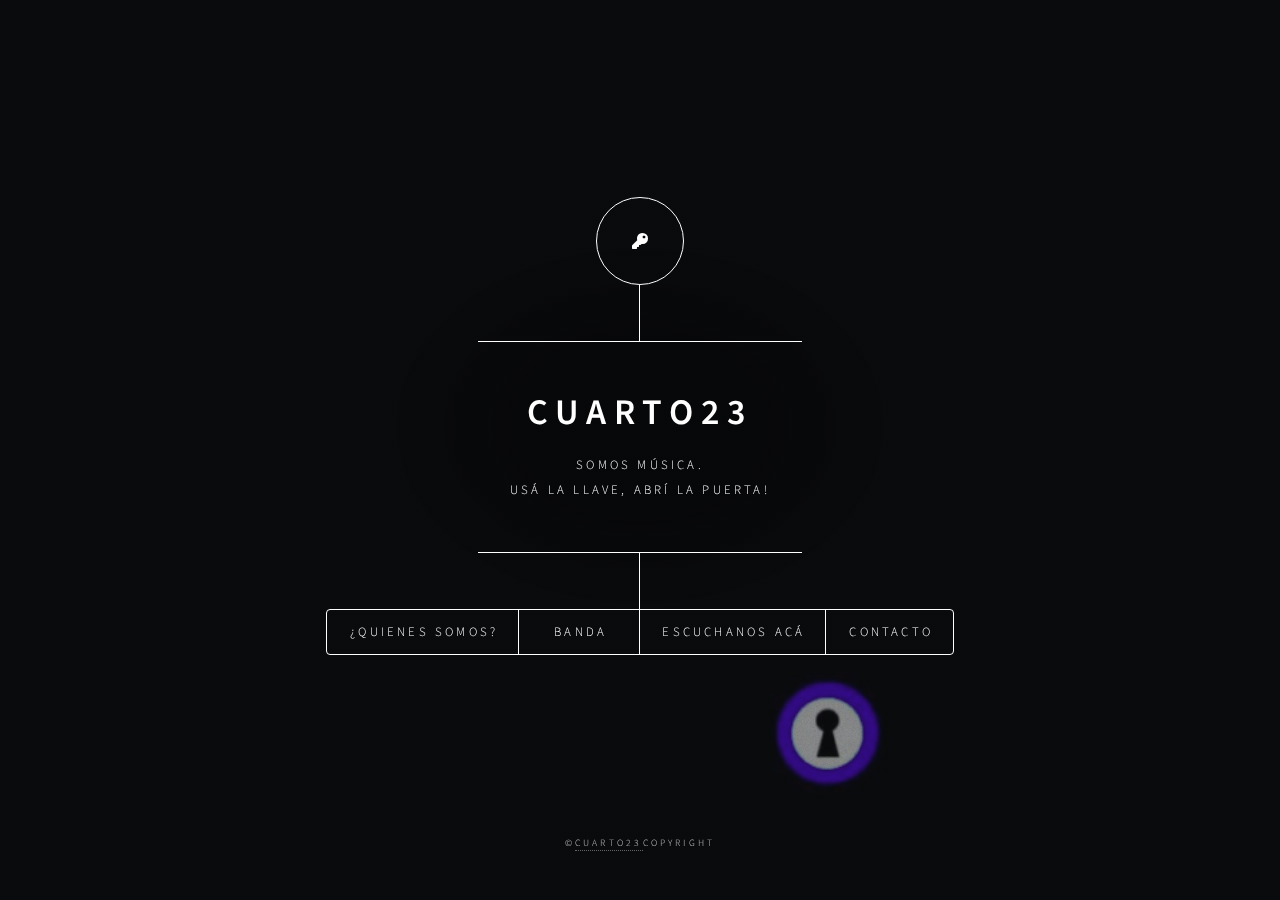
<file: index.html>
<!DOCTYPE HTML>
<!--
	Dimension by HTML5 UP
	html5up.net | @ajlkn
	Free for personal and commercial use under the CCA 3.0 license (html5up.net/license)
-->
<html>
	<head>
		<title>CUARTO</title>
		<meta charset="utf-8" />
		<meta name="viewport" content="width=device-width, initial-scale=1, user-scalable=no" />
		<link rel="stylesheet" href="assets/css/main.css" />
		<noscript><link rel="stylesheet" href="assets/css/noscript.css" /></noscript>
	</head>
	<body class="is-preload">

		<!-- Wrapper -->
			<div id="wrapper">

				<!-- Header -->
					<header id="header">
						<div class="logo">
							<span class="fa fa-key"> </span>
						</div>
						<div class="content">
							<div class="inner">
								<h1>CUARTO23</h1>
								<p>Somos música. <br />
								Usá la llave, Abrí la puerta! </p>
							</div>
						</div>
						<nav>
							<ul>
								<li><a href="#intro">¿Quienes somos?</a></li>
								<li><a href="#work">Banda</a></li>
								<li><a href="#about">Escuchanos acá</a></li>
								<li><a href="#contact">Contacto</a></li>
								<!--<li><a href="#elements">Elements</a></li>-->
							</ul>
						</nav>
					</header>

				<!-- Main -->
					<div id="main">

						<!-- Intro -->
							<article id="intro">
								<h2 class="major">¿Quienes somos?</h2>
								<span class="image main"><img src="images/bg1112.jpg" alt="" /></span>
								<p>Una banda oriunda del norte del gran Buenos aires, encaramos este nuevo proyecto con mucho optimismo y compromiso.
									
									Nacidos en plena pandemia y aprovechando la poca posibilidad de salir a
									tocar, el trabajo se centra en construir una identidad que experimente y
									fusione las distintas raíces musicales de sus integrantes (rock, pop,
									folclore, ska, etc).
									
									Ya hay programada una gira nacional de presentación que recorrerá los
									mejores escenarios.
									
									El 20 de Diciembre realizamos el lanzamiento oficial en la tv pública en el
									programa conducido por Mariela Fernandez y Gabriel Corrado; y el debut
									presencial se llevará a cabo el 7 de Enero en Gier Colegiales, en un show
									íntimo con localidades ya agotadas.
									
									El 2022 los recibirá con la grabación de su primer disco de estudio.
									
									</p>
							</article>

						<!-- Work -->
							<article id="work">
								<h2 class="major">BANDA</h2>
								
								<h4>Somos mucho más que un proyecto musical, por eso también es importante que conozcas a nuestros integrantes:</h4>

								<span class="image main"><img src="images/bg2.jpg" alt="" /></span>

								<div>MILAGROS CASIELLES - VOZ</div>
								<div>LEANDRO ROCCO - VOZ</div>
								<div>TOMÁS VICENTINI - VOZ Y GUITARRA ACÚSTICA</div>
								<div>NANU LOPÉZ - GUITARRA ELÉCTRICA</div>
								<div>NICOLÁS OJEDA - GUITARRA ELÉCTRICA</div>
								<div>MATÍAS IAKYLEVVICH - BAJO</div>
								<div>NICOLÁS BRANDA - BATERÍA</div>

							</article>

						<!-- About -->
							<article id="about">
								<h2 class="major">Escuchanos acá</h2>

								<p>
									Aquí nuestro primer Cover, combinando un sonido mucho más acústico entre nuestros cantantes, decidimos compartirles esta obra de arte:
								</p>
								<iframe  src="https://www.youtube.com/embed/Zd4i3ItaPwE" class="image main" title="YouTube video player" frameborder="0" allow="accelerometer; autoplay; clipboard-write; encrypted-media; gyroscope; picture-in-picture" allowfullscreen></iframe>
								
								<p>
									<p>Nuestro paso por la TV PÚBLICA: </p>
									<blockquote class="twitter-tweet"><p lang="es" dir="ltr">¡Llegó la música de <a href="https://twitter.com/hashtag/Cuarto23?src=hash&amp;ref_src=twsrc%5Etfw">#Cuarto23</a> a <a href="https://twitter.com/hashtag/Ma%C3%B1anasP%C3%BAblicas?src=hash&amp;ref_src=twsrc%5Etfw">#MañanasPúblicas</a>! Subí el volumen y divertirte con nosotros por <a href="https://t.co/fnEKkuadQ9">https://t.co/fnEKkuadQ9</a> <a href="https://t.co/FGZ5KU4qjo">pic.twitter.com/FGZ5KU4qjo</a></p>&mdash; Televisión Pública (@TV_Publica) <a href="https://twitter.com/TV_Publica/status/1472931837748170758?ref_src=twsrc%5Etfw">December 20, 2021</a></blockquote> <script async src="https://platform.twitter.com/widgets.js" charset="utf-8"></script>
								</p>
								Se vienen muchas cosas más!!
								Preparate!!</p>
								</article>

						<!-- Contact -->
						<article id="contact">
							<h2 class="major">Contacto</h2>
							<form action="https://formsubmit.co/cuarto23oficial@gmail.com" method="POST" >
								<div class="fields">
									<div class="field half">
										<label for="name">Nombre</label>
										<input type="text" name="name" id="name" />
									</div>
									<div class="field half">
										<label for="email">Email</label>
										<input type="text" name="email" id="email" />
									</div>
									<div class="field">
										<label for="message">Mensaje</label>
										<textarea name="message" id="message" rows="4"></textarea>
									</div>
								</div>
								<ul class="actions">
									<li><input type="submit" value="Send Message" class="primary" /></li>
									<li><input type="reset" value="Reset" /></li>
								</ul>
							</form>
							<ul class="icons">
								
								<li><a href="#" class="icon brands fa-spotify" target= '_blank'><span class="label">Spotify</span></a></li>
								<li><a href="https://instagram.com/cuarto23oficial?utm_medium=copy_link" class="icon brands fa-instagram" target= '_blank'><span class="label">Instagram</span></a></li>
								<li><a href="https://api.whatsapp.com/send?phone=+5491158201949" target= '_blank' class="icon brands fa-whatsapp"><span class="label">Whatsapp</span></a></li>
							</ul>
						</article>

						<!-- Elements -->
							<article id="elements">
								<h2 class="major">Elements</h2>

								<section>
									<h3 class="major">Text</h3>
									<p>This is <b>bold</b> and this is <strong>strong</strong>. This is <i>italic</i> and this is <em>emphasized</em>.
									This is <sup>superscript</sup> text and this is <sub>subscript</sub> text.
									This is <u>underlined</u> and this is code: <code>for (;;) { ... }</code>. Finally, <a href="#">this is a link</a>.</p>
									<hr />
									<h2>Heading Level 2</h2>
									<h3>Heading Level 3</h3>
									<h4>Heading Level 4</h4>
									<h5>Heading Level 5</h5>
									<h6>Heading Level 6</h6>
									<hr />
									<h4>Blockquote</h4>
									<blockquote>Fringilla nisl. Donec accumsan interdum nisi, quis tincidunt felis sagittis eget tempus euismod. Vestibulum ante ipsum primis in faucibus vestibulum. Blandit adipiscing eu felis iaculis volutpat ac adipiscing accumsan faucibus. Vestibulum ante ipsum primis in faucibus lorem ipsum dolor sit amet nullam adipiscing eu felis.</blockquote>
									<h4>Preformatted</h4>
									<pre><code>i = 0;

while (!deck.isInOrder()) {
    print 'Iteration ' + i;
    deck.shuffle();
    i++;
}

print 'It took ' + i + ' iterations to sort the deck.';</code></pre>
								</section>

								<section>
									<h3 class="major">Lists</h3>

									<h4>Unordered</h4>
									<ul>
										<li>Dolor pulvinar etiam.</li>
										<li>Sagittis adipiscing.</li>
										<li>Felis enim feugiat.</li>
									</ul>

									<h4>Alternate</h4>
									<ul class="alt">
										<li>Dolor pulvinar etiam.</li>
										<li>Sagittis adipiscing.</li>
										<li>Felis enim feugiat.</li>
									</ul>

									<h4>Ordered</h4>
									<ol>
										<li>Dolor pulvinar etiam.</li>
										<li>Etiam vel felis viverra.</li>
										<li>Felis enim feugiat.</li>
										<li>Dolor pulvinar etiam.</li>
										<li>Etiam vel felis lorem.</li>
										<li>Felis enim et feugiat.</li>
									</ol>
									<h4>Icons</h4>
									<ul class="icons">
										<li><a href="#" class="icon brands fa-twitter"><span class="label">Twitter</span></a></li>
										<li><a href="#" class="icon brands fa-facebook-f"><span class="label">Facebook</span></a></li>
										<li><a href="#" class="icon brands fa-instagram"><span class="label">Instagram</span></a></li>
										<li><a href="#" class="icon brands fa-github"><span class="label">Github</span></a></li>
									</ul>

									<h4>Actions</h4>
									<ul class="actions">
										<li><a href="#" class="button primary">Default</a></li>
										<li><a href="#" class="button">Default</a></li>
									</ul>
									<ul class="actions stacked">
										<li><a href="#" class="button primary">Default</a></li>
										<li><a href="#" class="button">Default</a></li>
									</ul>
								</section>

								<section>
									<h3 class="major">Table</h3>
									<h4>Default</h4>
									<div class="table-wrapper">
										<table>
											<thead>
												<tr>
													<th>Name</th>
													<th>Description</th>
													<th>Price</th>
												</tr>
											</thead>
											<tbody>
												<tr>
													<td>Item One</td>
													<td>Ante turpis integer aliquet porttitor.</td>
													<td>29.99</td>
												</tr>
												<tr>
													<td>Item Two</td>
													<td>Vis ac commodo adipiscing arcu aliquet.</td>
													<td>19.99</td>
												</tr>
												<tr>
													<td>Item Three</td>
													<td> Morbi faucibus arcu accumsan lorem.</td>
													<td>29.99</td>
												</tr>
												<tr>
													<td>Item Four</td>
													<td>Vitae integer tempus condimentum.</td>
													<td>19.99</td>
												</tr>
												<tr>
													<td>Item Five</td>
													<td>Ante turpis integer aliquet porttitor.</td>
													<td>29.99</td>
												</tr>
											</tbody>
											<tfoot>
												<tr>
													<td colspan="2"></td>
													<td>100.00</td>
												</tr>
											</tfoot>
										</table>
									</div>

									<h4>Alternate</h4>
									<div class="table-wrapper">
										<table class="alt">
											<thead>
												<tr>
													<th>Name</th>
													<th>Description</th>
													<th>Price</th>
												</tr>
											</thead>
											<tbody>
												<tr>
													<td>Item One</td>
													<td>Ante turpis integer aliquet porttitor.</td>
													<td>29.99</td>
												</tr>
												<tr>
													<td>Item Two</td>
													<td>Vis ac commodo adipiscing arcu aliquet.</td>
													<td>19.99</td>
												</tr>
												<tr>
													<td>Item Three</td>
													<td> Morbi faucibus arcu accumsan lorem.</td>
													<td>29.99</td>
												</tr>
												<tr>
													<td>Item Four</td>
													<td>Vitae integer tempus condimentum.</td>
													<td>19.99</td>
												</tr>
												<tr>
													<td>Item Five</td>
													<td>Ante turpis integer aliquet porttitor.</td>
													<td>29.99</td>
												</tr>
											</tbody>
											<tfoot>
												<tr>
													<td colspan="2"></td>
													<td>100.00</td>
												</tr>
											</tfoot>
										</table>
									</div>
								</section>

								<section>
									<h3 class="major">Buttons</h3>
									<ul class="actions">
										<li><a href="#" class="button primary">Primary</a></li>
										<li><a href="#" class="button">Default</a></li>
									</ul>
									<ul class="actions">
										<li><a href="#" class="button">Default</a></li>
										<li><a href="#" class="button small">Small</a></li>
									</ul>
									<ul class="actions">
										<li><a href="#" class="button primary icon solid fa-download">Icon</a></li>
										<li><a href="#" class="button icon solid fa-download">Icon</a></li>
									</ul>
									<ul class="actions">
										<li><span class="button primary disabled">Disabled</span></li>
										<li><span class="button disabled">Disabled</span></li>
									</ul>
								</section>

								<section>
									<h3 class="major">Form</h3>
									<form method="post" action="#">
										<div class="fields">
											<div class="field half">
												<label for="demo-name">Name</label>
												<input type="text" name="demo-name" id="demo-name" value="" placeholder="Jane Doe" />
											</div>
											<div class="field half">
												<label for="demo-email">Email</label>
												<input type="email" name="demo-email" id="demo-email" value="" placeholder="jane@untitled.tld" />
											</div>
											<div class="field">
												<label for="demo-category">Category</label>
												<select name="demo-category" id="demo-category">
													<option value="">-</option>
													<option value="1">Manufacturing</option>
													<option value="1">Shipping</option>
													<option value="1">Administration</option>
													<option value="1">Human Resources</option>
												</select>
											</div>
											<div class="field half">
												<input type="radio" id="demo-priority-low" name="demo-priority" checked>
												<label for="demo-priority-low">Low</label>
											</div>
											<div class="field half">
												<input type="radio" id="demo-priority-high" name="demo-priority">
												<label for="demo-priority-high">High</label>
											</div>
											<div class="field half">
												<input type="checkbox" id="demo-copy" name="demo-copy">
												<label for="demo-copy">Email me a copy</label>
											</div>
											<div class="field half">
												<input type="checkbox" id="demo-human" name="demo-human" checked>
												<label for="demo-human">Not a robot</label>
											</div>
											<div class="field">
												<label for="demo-message">Message</label>
												<textarea name="demo-message" id="demo-message" placeholder="Enter your message" rows="6"></textarea>
											</div>
										</div>
										<ul class="actions">
											<li><input type="submit" value="Send Message" class="primary" /></li>
											<li><input type="reset" value="Reset" /></li>
										</ul>
									</form>
								</section>

							</article>

					</div>

				<!-- Footer -->
					<footer id="footer">
						<p class="copyright">&copy;<a href="">Cuarto23</a>copyright</p>
					</footer>

			</div>

		<!-- BG -->
			<div id="bg"></div>

		<!-- Scripts -->
			<script src="assets/js/jquery.min.js"></script>
			<script src="assets/js/browser.min.js"></script>
			<script src="assets/js/breakpoints.min.js"></script>
			<script src="assets/js/util.js"></script>
			<script src="assets/js/main.js"></script>

	</body>
</html>
</file>
<file: assets/css/noscript.css>
/*
	Dimension by HTML5 UP
	html5up.net | @ajlkn
	Free for personal and commercial use under the CCA 3.0 license (html5up.net/license)
*/

/* BG */

	body.is-preload #bg:before {
		background-color: transparent;
	}

/* Header */

	body.is-preload #header {
		-moz-filter: none;
		-webkit-filter: none;
		-ms-filter: none;
		filter: none;
	}

		body.is-preload #header > * {
			opacity: 1;
		}

		body.is-preload #header .content .inner {
			max-height: none;
			padding: 3rem 2rem;
			opacity: 1;
		}

/* Main */

	#main article {
		opacity: 1;
		margin: 4rem 0 0 0;
	}
</file>
<file: assets/css/main.css>
@import url(fontawesome-all.min.css);
@import url("https://fonts.googleapis.com/css?family=Source+Sans+Pro:300italic,600italic,300,600");

/*
	Dimension by HTML5 UP
	html5up.net | @ajlkn
	Free for personal and commercial use under the CCA 3.0 license (html5up.net/license)
*/

html, body, div, span, applet, object,
iframe, h1, h2, h3, h4, h5, h6, p, blockquote,
pre, a, abbr, acronym, address, big, cite,
code, del, dfn, em, img, ins, kbd, q, s, samp,
small, strike, strong, sub, sup, tt, var, b,
u, i, center, dl, dt, dd, ol, ul, li, fieldset,
form, label, legend, table, caption, tbody,
tfoot, thead, tr, th, td, article, aside,
canvas, details, embed, figure, figcaption,
footer, header, hgroup, menu, nav, output, ruby,
section, summary, time, mark, audio, video {
	margin: 0;
	padding: 0;
	border: 0;
	font-size: 100%;
	font: inherit;
	vertical-align: baseline;}

article, aside, details, figcaption, figure,
footer, header, hgroup, menu, nav, section {
	display: block;}

body {
	line-height: 1;
}

ol, ul {
	list-style: none;
}

blockquote, q {
	quotes: none;
}

	blockquote:before, blockquote:after, q:before, q:after {
		content: '';
		content: none;
	}

table {
	border-collapse: collapse;
	border-spacing: 0;
}

body {
	-webkit-text-size-adjust: none;
}

mark {
	background-color: transparent;
	color: inherit;
}

input::-moz-focus-inner {
	border: 0;
	padding: 0;
}

input, select, textarea {
	-moz-appearance: none;
	-webkit-appearance: none;
	-ms-appearance: none;
	appearance: none;
}

/* Basic */

	@-ms-viewport {
		width: device-width;
	}

	@media screen and (max-width: 480px) {

		html, body {
			min-width: 320px;
		}

	}

	html {
		box-sizing: border-box;
	}

	*, *:before, *:after {
		box-sizing: inherit;
	}

	body {
		background: #1b1f22;
	}

		body.is-preload *, body.is-preload *:before, body.is-preload *:after {
			-moz-animation: none !important;
			-webkit-animation: none !important;
			-ms-animation: none !important;
			animation: none !important;
			-moz-transition: none !important;
			-webkit-transition: none !important;
			-ms-transition: none !important;
			transition: none !important;
		}

/* Type */

	html {
		font-size: 16pt;
	}

		@media screen and (max-width: 1680px) {

			html {
				font-size: 12pt;
			}

		}

		@media screen and (max-width: 736px) {

			html {
				font-size: 11pt;
			}
		}

		@media screen and (max-width: 360px) {

			html {
				font-size: 10pt;
			}

		}

	body, input, select, textarea {
		color: #ffffff;
		font-family: "Source Sans Pro", sans-serif;
		font-weight: 300;
		font-size: 1rem;
		line-height: 1.65;
	}

	a {
		-moz-transition: color 0.2s ease-in-out, background-color 0.2s ease-in-out, border-bottom-color 0.2s ease-in-out;
		-webkit-transition: color 0.2s ease-in-out, background-color 0.2s ease-in-out, border-bottom-color 0.2s ease-in-out;
		-ms-transition: color 0.2s ease-in-out, background-color 0.2s ease-in-out, border-bottom-color 0.2s ease-in-out;
		transition: color 0.2s ease-in-out, background-color 0.2s ease-in-out, border-bottom-color 0.2s ease-in-out;
		border-bottom: dotted 1px rgba(255, 255, 255, 0.5);
		text-decoration: none;
		color: inherit;
	}

		a:hover {
			border-bottom-color: transparent;
		}

	strong, b {
		color: #ffffff;
		font-weight: 600;
	}

	em, i {
		font-style: italic;
	}

	p {
		margin: 0 0 2rem 0;
	}

	h1, h2, h3, h4, h5, h6 {
		color: #ffffff;
		font-weight: 600;
		line-height: 1.5;
		margin: 0 0 1rem 0;
		text-transform: uppercase;
		letter-spacing: 0.2rem;
	}

		h1 a, h2 a, h3 a, h4 a, h5 a, h6 a {
			color: inherit;
			text-decoration: none;
		}

		h1.major, h2.major, h3.major, h4.major, h5.major, h6.major {
			border-bottom: solid 1px #ffffff;
			width: -moz-max-content;
			width: -webkit-max-content;
			width: -ms-max-content;
			width: max-content;
			padding-bottom: 0.5rem;
			margin: 0 0 2rem 0;
		}

	h1 {
		font-size: 2.25rem;
		line-height: 1.3;
		letter-spacing: 0.5rem;
	}

	h2 {
		font-size: 1.5rem;
		line-height: 1.4;
		letter-spacing: 0.5rem;
	}

	h3 {
		font-size: 1rem;
	}

	h4 {
		font-size: 0.8rem;
	}

	h5 {
		font-size: 0.7rem;
	}

	h6 {
		font-size: 0.6rem;
	}

	@media screen and (max-width: 736px) {

		h1 {
			font-size: 1.75rem;
			line-height: 1.4;
		}

		h2 {
			font-size: 1.25em;
			line-height: 1.5;
		}

	}

	sub {
		font-size: 0.8rem;
		position: relative;
		top: 0.5rem;
	}

	sup {
		font-size: 0.8rem;
		position: relative;
		top: -0.5rem;
	}

	blockquote {
		border-left: solid 4px #ffffff;
		font-style: italic;
		margin: 0 0 2rem 0;
		padding: 0.5rem 0 0.5rem 2rem;
	}

	code {
		background: rgba(255, 255, 255, 0.075);
		border-radius: 4px;
		font-family: "Courier New", monospace;
		font-size: 0.9rem;
		margin: 0 0.25rem;
		padding: 0.25rem 0.65rem;
	}

	pre {
		-webkit-overflow-scrolling: touch;
		font-family: "Courier New", monospace;
		font-size: 0.9rem;
		margin: 0 0 2rem 0;
	}

		pre code {
			display: block;
			line-height: 1.75;
			padding: 1rem 1.5rem;
			overflow-x: auto;
		}

	hr {
		border: 0;
		border-bottom: solid 1px #ffffff;
		margin: 2.75rem 0;
	}

	.align-left {
		text-align: left;
	}

	.align-center {
		text-align: center;
	}

	.align-right {
		text-align: right;
	}

/* Form */

	form {
		margin: 0 0 2rem 0;
	}

		form > :last-child {
			margin-bottom: 0;
		}

		form > .fields {
			display: -moz-flex;
			display: -webkit-flex;
			display: -ms-flex;
			display: flex;
			-moz-flex-wrap: wrap;
			-webkit-flex-wrap: wrap;
			-ms-flex-wrap: wrap;
			flex-wrap: wrap;
			width: calc(100% + 3rem);
			margin: -1.5rem 0 2rem -1.5rem;
		}

			form > .fields > .field {
				-moz-flex-grow: 0;
				-webkit-flex-grow: 0;
				-ms-flex-grow: 0;
				flex-grow: 0;
				-moz-flex-shrink: 0;
				-webkit-flex-shrink: 0;
				-ms-flex-shrink: 0;
				flex-shrink: 0;
				padding: 1.5rem 0 0 1.5rem;
				width: calc(100% - 1.5rem);
			}

				form > .fields > .field.half {
					width: calc(50% - 0.75rem);
				}

				form > .fields > .field.third {
					width: calc(100%/3 - 0.5rem);
				}

				form > .fields > .field.quarter {
					width: calc(25% - 0.375rem);
				}

		@media screen and (max-width: 480px) {

			form > .fields {
				width: calc(100% + 3rem);
				margin: -1.5rem 0 2rem -1.5rem;
			}

				form > .fields > .field {
					padding: 1.5rem 0 0 1.5rem;
					width: calc(100% - 1.5rem);
				}

					form > .fields > .field.half {
						width: calc(100% - 1.5rem);
					}

					form > .fields > .field.third {
						width: calc(100% - 1.5rem);
					}

					form > .fields > .field.quarter {
						width: calc(100% - 1.5rem);
					}

		}

	label {
		color: #ffffff;
		display: block;
		font-size: 0.8rem;
		font-weight: 300;
		letter-spacing: 0.2rem;
		line-height: 1.5;
		margin: 0 0 1rem 0;
		text-transform: uppercase;
	}

	input[type="text"],
	input[type="password"],
	input[type="email"],
	input[type="tel"],
	select,
	textarea {
		-moz-appearance: none;
		-webkit-appearance: none;
		-ms-appearance: none;
		appearance: none;
		-moz-transition: border-color 0.2s ease-in-out, box-shadow 0.2s ease-in-out, background-color 0.2s ease-in-out;
		-webkit-transition: border-color 0.2s ease-in-out, box-shadow 0.2s ease-in-out, background-color 0.2s ease-in-out;
		-ms-transition: border-color 0.2s ease-in-out, box-shadow 0.2s ease-in-out, background-color 0.2s ease-in-out;
		transition: border-color 0.2s ease-in-out, box-shadow 0.2s ease-in-out, background-color 0.2s ease-in-out;
		background-color: transparent;
		border-radius: 4px;
		border: solid 1px #ffffff;
		color: inherit;
		display: block;
		outline: 0;
		padding: 0 1rem;
		text-decoration: none;
		width: 100%;
	}

		input[type="text"]:invalid,
		input[type="password"]:invalid,
		input[type="email"]:invalid,
		input[type="tel"]:invalid,
		select:invalid,
		textarea:invalid {
			box-shadow: none;
		}

		input[type="text"]:focus,
		input[type="password"]:focus,
		input[type="email"]:focus,
		input[type="tel"]:focus,
		select:focus,
		textarea:focus {
			background: rgba(255, 255, 255, 0.075);
			border-color: #ffffff;
			box-shadow: 0 0 0 1px #ffffff;
		}

	select {
		background-image: url("data:image/svg+xml;charset=utf8,%3Csvg xmlns='http://www.w3.org/2000/svg' width='40' height='40' preserveAspectRatio='none' viewBox='0 0 40 40'%3E%3Cpath d='M9.4,12.3l10.4,10.4l10.4-10.4c0.2-0.2,0.5-0.4,0.9-0.4c0.3,0,0.6,0.1,0.9,0.4l3.3,3.3c0.2,0.2,0.4,0.5,0.4,0.9 c0,0.4-0.1,0.6-0.4,0.9L20.7,31.9c-0.2,0.2-0.5,0.4-0.9,0.4c-0.3,0-0.6-0.1-0.9-0.4L4.3,17.3c-0.2-0.2-0.4-0.5-0.4-0.9 c0-0.4,0.1-0.6,0.4-0.9l3.3-3.3c0.2-0.2,0.5-0.4,0.9-0.4S9.1,12.1,9.4,12.3z' fill='%23ffffff' /%3E%3C/svg%3E");
		background-size: 1.25rem;
		background-repeat: no-repeat;
		background-position: calc(100% - 1rem) center;
		height: 2.75rem;
		padding-right: 2.75rem;
		text-overflow: ellipsis;
	}

		select option {
			color: #ffffff;
			background: #1b1f22;
		}

		select:focus::-ms-value {
			background-color: transparent;
		}

		select::-ms-expand {
			display: none;
		}

	input[type="text"],
	input[type="password"],
	input[type="email"],
	select {
		height: 2.75rem;
	}

	textarea {
		padding: 0.75rem 1rem;
	}

	input[type="checkbox"],
	input[type="radio"] {
		-moz-appearance: none;
		-webkit-appearance: none;
		-ms-appearance: none;
		appearance: none;
		display: block;
		float: left;
		margin-right: -2rem;
		opacity: 0;
		width: 1rem;
		z-index: -1;
	}

		input[type="checkbox"] + label,
		input[type="radio"] + label {
			text-decoration: none;
			-moz-user-select: none;
			-webkit-user-select: none;
			-ms-user-select: none;
			user-select: none;
			color: #ffffff;
			cursor: pointer;
			display: inline-block;
			font-size: 0.8rem;
			font-weight: 300;
			margin: 0 0 0.5rem 0;
			padding-left: 2.65rem;
			padding-right: 0.75rem;
			position: relative;
		}

			input[type="checkbox"] + label:before,
			input[type="radio"] + label:before {
				-moz-osx-font-smoothing: grayscale;
				-webkit-font-smoothing: antialiased;
				display: inline-block;
				font-style: normal;
				font-variant: normal;
				text-rendering: auto;
				line-height: 1;
				text-transform: none !important;
				font-family: 'Font Awesome 5 Free';
				font-weight: 900;
			}

			input[type="checkbox"] + label:before,
			input[type="radio"] + label:before {
				-moz-transition: border-color 0.2s ease-in-out, box-shadow 0.2s ease-in-out, background-color 0.2s ease-in-out;
				-webkit-transition: border-color 0.2s ease-in-out, box-shadow 0.2s ease-in-out, background-color 0.2s ease-in-out;
				-ms-transition: border-color 0.2s ease-in-out, box-shadow 0.2s ease-in-out, background-color 0.2s ease-in-out;
				transition: border-color 0.2s ease-in-out, box-shadow 0.2s ease-in-out, background-color 0.2s ease-in-out;
				border-radius: 4px;
				border: solid 1px #ffffff;
				content: '';
				display: inline-block;
				height: 1.65rem;
				left: 0;
				line-height: 1.65rem;
				position: absolute;
				text-align: center;
				top: -0.15rem;
				width: 1.65rem;
			}

		input[type="checkbox"]:checked + label:before,
		input[type="radio"]:checked + label:before {
			background: #ffffff !important;
			border-color: #ffffff !important;
			color: #1b1f22;
			content: '\f00c';
		}

		input[type="checkbox"]:focus + label:before,
		input[type="radio"]:focus + label:before {
			background: rgba(255, 255, 255, 0.075);
			border-color: #ffffff;
			box-shadow: 0 0 0 1px #ffffff;
		}

	input[type="checkbox"] + label:before {
		border-radius: 4px;
	}

	input[type="radio"] + label:before {
		border-radius: 100%;
	}

	::-webkit-input-placeholder {
		color: rgba(255, 255, 255, 0.5) !important;
		opacity: 1.0;
	}

	:-moz-placeholder {
		color: rgba(255, 255, 255, 0.5) !important;
		opacity: 1.0;
	}

	::-moz-placeholder {
		color: rgba(255, 255, 255, 0.5) !important;
		opacity: 1.0;
	}

	:-ms-input-placeholder {
		color: rgba(255, 255, 255, 0.5) !important;
		opacity: 1.0;
	}

	.formerize-placeholder {
		color: rgba(255, 255, 255, 0.5) !important;
		opacity: 1.0;
	}

/* Box */

	.box {
		border-radius: 4px;
		border: solid 1px #ffffff;
		margin-bottom: 2rem;
		padding: 1.5em;
	}

		.box > :last-child,
		.box > :last-child > :last-child,
		.box > :last-child > :last-child > :last-child {
			margin-bottom: 0;
		}

		.box.alt {
			border: 0;
			border-radius: 0;
			padding: 0;
		}

/* Icon */

	.icon {
		text-decoration: none;
		border-bottom: none;
		position: relative;
	}

		.icon:before {
			-moz-osx-font-smoothing: grayscale;
			-webkit-font-smoothing: antialiased;
			display: inline-block;
			font-style: normal;
			font-variant: normal;
			text-rendering: auto;
			line-height: 1;
			text-transform: none !important;
			font-family: 'Font Awesome 5 Free';
			font-weight: 400;
		}

		.icon > .label {
			display: none;
		}

		.icon:before {
			line-height: inherit;
		}

		.icon.solid:before {
			font-weight: 900;
		}

		.icon.brands:before {
			font-family: 'Font Awesome 5 Brands';
		}

/* Image */

	.image {
		border-radius: 4px;
		border: 0;
		display: inline-block;
		position: relative;
	}

		.image:before {
			pointer-events: none;
			background-image: url("../../images/overlay.png");
			background-color: rgba(19, 21, 25, 0.5);
			border-radius: 4px;
			content: '';
			display: block;
			height: 100%;
			left: 0;
			opacity: 0.5;
			position: absolute;
			top: 0;
			width: 100%;
		}

		.image img {
			border-radius: 4px;
			display: block;
		}

		.image.left, .image.right {
			max-width: 40%;
		}

			.image.left img, .image.right img {
				width: 100%;
			}

		.image.left {
			float: left;
			padding: 0 1.5em 1em 0;
			top: 0.25em;
		}

		.image.right {
			float: right;
			padding: 0 0 1em 1.5em;
			top: 0.25em;
		}

		.image.fit {
			display: block;
			margin: 0 0 2rem 0;
			width: 100%;
		}

			.image.fit img {
				width: 100%;
			}

		.image.main {
			display: block;
			margin: 2.5rem 0;
			width: 100%;
		}

			.image.main img {
				width: 100%;
			}

		@media screen and (max-width: 736px) {

			.image.main {
				margin: 2rem 0;
			}

		}

		@media screen and (max-width: 480px) {

			.image.main {
				margin: 1.5rem 0;
			}

		}

/* List */

	ol {
		list-style: decimal;
		margin: 0 0 2rem 0;
		padding-left: 1.25em;
	}

		ol li {
			padding-left: 0.25em;
		}

	ul {
		list-style: disc;
		margin: 0 0 2rem 0;
		padding-left: 1em;
	}

		ul li {
			padding-left: 0.5em;
		}

		ul.alt {
			list-style: none;
			padding-left: 0;
		}

			ul.alt li {
				border-top: solid 1px #ffffff;
				padding: 0.5em 0;
			}

				ul.alt li:first-child {
					border-top: 0;
					padding-top: 0;
				}

	dl {
		margin: 0 0 2rem 0;
	}

		dl dt {
			display: block;
			font-weight: 600;
			margin: 0 0 1rem 0;
		}

		dl dd {
			margin-left: 2rem;
		}

/* Actions */

	ul.actions {
		display: -moz-flex;
		display: -webkit-flex;
		display: -ms-flex;
		display: flex;
		cursor: default;
		list-style: none;
		margin-left: -1rem;
		padding-left: 0;
	}

		ul.actions li {
			padding: 0 0 0 1rem;
			vertical-align: middle;
		}

		ul.actions.special {
			-moz-justify-content: center;
			-webkit-justify-content: center;
			-ms-justify-content: center;
			justify-content: center;
			width: 100%;
			margin-left: 0;
		}

			ul.actions.special li:first-child {
				padding-left: 0;
			}

		ul.actions.stacked {
			-moz-flex-direction: column;
			-webkit-flex-direction: column;
			-ms-flex-direction: column;
			flex-direction: column;
			margin-left: 0;
		}

			ul.actions.stacked li {
				padding: 1.3rem 0 0 0;
			}

				ul.actions.stacked li:first-child {
					padding-top: 0;
				}

		ul.actions.fit {
			width: calc(100% + 1rem);
		}

			ul.actions.fit li {
				-moz-flex-grow: 1;
				-webkit-flex-grow: 1;
				-ms-flex-grow: 1;
				flex-grow: 1;
				-moz-flex-shrink: 1;
				-webkit-flex-shrink: 1;
				-ms-flex-shrink: 1;
				flex-shrink: 1;
				width: 100%;
			}

				ul.actions.fit li > * {
					width: 100%;
				}

			ul.actions.fit.stacked {
				width: 100%;
			}

		@media screen and (max-width: 480px) {

			ul.actions:not(.fixed) {
				-moz-flex-direction: column;
				-webkit-flex-direction: column;
				-ms-flex-direction: column;
				flex-direction: column;
				margin-left: 0;
				width: 100% !important;
			}

				ul.actions:not(.fixed) li {
					-moz-flex-grow: 1;
					-webkit-flex-grow: 1;
					-ms-flex-grow: 1;
					flex-grow: 1;
					-moz-flex-shrink: 1;
					-webkit-flex-shrink: 1;
					-ms-flex-shrink: 1;
					flex-shrink: 1;
					padding: 1rem 0 0 0;
					text-align: center;
					width: 100%;
				}

					ul.actions:not(.fixed) li > * {
						width: 100%;
					}

					ul.actions:not(.fixed) li:first-child {
						padding-top: 0;
					}

					ul.actions:not(.fixed) li input[type="submit"],
					ul.actions:not(.fixed) li input[type="reset"],
					ul.actions:not(.fixed) li input[type="button"],
					ul.actions:not(.fixed) li button,
					ul.actions:not(.fixed) li .button {
						width: 100%;
					}

						ul.actions:not(.fixed) li input[type="submit"].icon:before,
						ul.actions:not(.fixed) li input[type="reset"].icon:before,
						ul.actions:not(.fixed) li input[type="button"].icon:before,
						ul.actions:not(.fixed) li button.icon:before,
						ul.actions:not(.fixed) li .button.icon:before {
							margin-left: -0.5em;
						}

		}

/* Icons */

	ul.icons {
		cursor: default;
		list-style: none;
		padding-left: 0;
	}

		ul.icons li {
			display: inline-block;
			padding: 0 0.75em 0 0;
		}

			ul.icons li:last-child {
				padding-right: 0;
			}

			ul.icons li a {
				border-radius: 100%;
				box-shadow: inset 0 0 0 1px #ffffff;
				display: inline-block;
				height: 2.25rem;
				line-height: 2.25rem;
				text-align: center;
				width: 2.25rem;
			}

				ul.icons li a:hover {
					background-color: rgba(255, 255, 255, 0.075);
				}

				ul.icons li a:active {
					background-color: rgba(255, 255, 255, 0.175);
				}

/* Table */

	.table-wrapper {
		-webkit-overflow-scrolling: touch;
		overflow-x: auto;
	}

	table {
		margin: 0 0 2rem 0;
		width: 100%;
	}

		table tbody tr {
			border: solid 1px #ffffff;
			border-left: 0;
			border-right: 0;
		}

			table tbody tr:nth-child(2n + 1) {
				background-color: rgba(255, 255, 255, 0.075);
			}

		table td {
			padding: 0.75em 0.75em;
		}

		table th {
			color: #ffffff;
			font-size: 0.9em;
			font-weight: 600;
			padding: 0 0.75em 0.75em 0.75em;
			text-align: left;
		}

		table thead {
			border-bottom: solid 2px #ffffff;
		}

		table tfoot {
			border-top: solid 2px #ffffff;
		}

		table.alt {
			border-collapse: separate;
		}

			table.alt tbody tr td {
				border: solid 1px #ffffff;
				border-left-width: 0;
				border-top-width: 0;
			}

				table.alt tbody tr td:first-child {
					border-left-width: 1px;
				}

			table.alt tbody tr:first-child td {
				border-top-width: 1px;
			}

			table.alt thead {
				border-bottom: 0;
			}

			table.alt tfoot {
				border-top: 0;
			}

/* Button */

	input[type="submit"],
	input[type="reset"],
	input[type="button"],
	button,
	.button {
		-moz-appearance: none;
		-webkit-appearance: none;
		-ms-appearance: none;
		appearance: none;
		-moz-transition: background-color 0.2s ease-in-out, color 0.2s ease-in-out;
		-webkit-transition: background-color 0.2s ease-in-out, color 0.2s ease-in-out;
		-ms-transition: background-color 0.2s ease-in-out, color 0.2s ease-in-out;
		transition: background-color 0.2s ease-in-out, color 0.2s ease-in-out;
		background-color: transparent;
		border-radius: 4px;
		border: 0;
		box-shadow: inset 0 0 0 1px #ffffff;
		color: #ffffff !important;
		cursor: pointer;
		display: inline-block;
		font-size: 0.8rem;
		font-weight: 300;
		height: 2.75rem;
		letter-spacing: 0.2rem;
		line-height: 2.75rem;
		outline: 0;
		padding: 0 1.25rem 0 1.35rem;
		text-align: center;
		text-decoration: none;
		text-transform: uppercase;
		white-space: nowrap;
	}

		input[type="submit"]:hover,
		input[type="reset"]:hover,
		input[type="button"]:hover,
		button:hover,
		.button:hover {
			background-color: rgba(255, 255, 255, 0.075);
		}

		input[type="submit"]:active,
		input[type="reset"]:active,
		input[type="button"]:active,
		button:active,
		.button:active {
			background-color: rgba(255, 255, 255, 0.175);
		}

		input[type="submit"].icon:before,
		input[type="reset"].icon:before,
		input[type="button"].icon:before,
		button.icon:before,
		.button.icon:before {
			margin-right: 0.5em;
		}

		input[type="submit"].fit,
		input[type="reset"].fit,
		input[type="button"].fit,
		button.fit,
		.button.fit {
			width: 100%;
		}

		input[type="submit"].small,
		input[type="reset"].small,
		input[type="button"].small,
		button.small,
		.button.small {
			font-size: 0.6rem;
			height: 2.0625rem;
			line-height: 2.0625rem;
		}

		input[type="submit"].primary,
		input[type="reset"].primary,
		input[type="button"].primary,
		button.primary,
		.button.primary {
			background-color: #ffffff;
			color: #1b1f22 !important;
			font-weight: 600;
		}

		input[type="submit"].disabled, input[type="submit"]:disabled,
		input[type="reset"].disabled,
		input[type="reset"]:disabled,
		input[type="button"].disabled,
		input[type="button"]:disabled,
		button.disabled,
		button:disabled,
		.button.disabled,
		.button:disabled {
			pointer-events: none;
			cursor: default;
			opacity: 0.25;
		}

	input[type="submit"],
	input[type="reset"],
	input[type="button"],
	button {
		line-height: calc(2.75rem - 2px);
	}

/* BG */

	#bg {
		-moz-transform: scale(1.0);
		-webkit-transform: scale(1.0);
		-ms-transform: scale(1.0);
		transform: scale(1.0);
		-webkit-backface-visibility: hidden;
		position: fixed;
		top: 0;
		left: 0;
		width: 100%;
		height: 100vh;
		z-index: 1;
	}

		#bg:before, #bg:after {
			content: '';
			display: block;
			position: absolute;
			top: 0;
			left: 0;
			width: 100%;
			height: 100%;
		}

		#bg:before {
			-moz-transition: background-color 2.5s ease-in-out;
			-webkit-transition: background-color 2.5s ease-in-out;
			-ms-transition: background-color 2.5s ease-in-out;
			transition: background-color 2.5s ease-in-out;
			-moz-transition-delay: 0.75s;
			-webkit-transition-delay: 0.75s;
			-ms-transition-delay: 0.75s;
			transition-delay: 0.75s;
			background-image: linear-gradient(to top, rgba(19, 21, 25, 0.5), rgba(19, 21, 25, 0.5)), url("../../images/overlay.png");
			background-size: auto,
 256px 256px;
			background-position: center,
 center;
			background-repeat: no-repeat,
 repeat;
			z-index: 2;
		}

		#bg:after {
			-moz-transform: scale(1.125);
			-webkit-transform: scale(1.125);
			-ms-transform: scale(1.125);
			transform: scale(1.125);
			-moz-transition: -moz-transform 0.325s ease-in-out, -moz-filter 0.325s ease-in-out;
			-webkit-transition: -webkit-transform 0.325s ease-in-out, -webkit-filter 0.325s ease-in-out;
			-ms-transition: -ms-transform 0.325s ease-in-out, -ms-filter 0.325s ease-in-out;
			transition: transform 0.325s ease-in-out, filter 0.325s ease-in-out;
			background-image: url("../../images/bg.jpg");
			background-position: center;
			background-size: cover;
			background-repeat: no-repeat;
			z-index: 1;
		}

		body.is-article-visible #bg:after {
			-moz-transform: scale(1.0825);
			-webkit-transform: scale(1.0825);
			-ms-transform: scale(1.0825);
			transform: scale(1.0825);
			-moz-filter: blur(0.2rem);
			-webkit-filter: blur(0.2rem);
			-ms-filter: blur(0.2rem);
			filter: blur(0.2rem);
		}

		body.is-preload #bg:before {
			background-color: #000000;
		}

/* Wrapper */

	#wrapper {
		display: -moz-flex;
		display: -webkit-flex;
		display: -ms-flex;
		display: flex;
		-moz-flex-direction: column;
		-webkit-flex-direction: column;
		-ms-flex-direction: column;
		flex-direction: column;
		-moz-align-items: center;
		-webkit-align-items: center;
		-ms-align-items: center;
		align-items: center;
		-moz-justify-content: space-between;
		-webkit-justify-content: space-between;
		-ms-justify-content: space-between;
		justify-content: space-between;
		position: relative;
		min-height: 100vh;
		width: 100%;
		padding: 4rem 2rem;
		z-index: 3;
	}

		#wrapper:before {
			content: '';
			display: block;
		}

		@media screen and (max-width: 1680px) {

			#wrapper {
				padding: 3rem 2rem;
			}

		}

		@media screen and (max-width: 736px) {

			#wrapper {
				padding: 2rem 1rem;
			}

		}

		@media screen and (max-width: 480px) {

			#wrapper {
				padding: 1rem;
			}

		}

/* Header */

	#header {
		display: -moz-flex;
		display: -webkit-flex;
		display: -ms-flex;
		display: flex;
		-moz-flex-direction: column;
		-webkit-flex-direction: column;
		-ms-flex-direction: column;
		flex-direction: column;
		-moz-align-items: center;
		-webkit-align-items: center;
		-ms-align-items: center;
		align-items: center;
		-moz-transition: -moz-transform 0.325s ease-in-out, -moz-filter 0.325s ease-in-out, opacity 0.325s ease-in-out;
		-webkit-transition: -webkit-transform 0.325s ease-in-out, -webkit-filter 0.325s ease-in-out, opacity 0.325s ease-in-out;
		-ms-transition: -ms-transform 0.325s ease-in-out, -ms-filter 0.325s ease-in-out, opacity 0.325s ease-in-out;
		transition: transform 0.325s ease-in-out, filter 0.325s ease-in-out, opacity 0.325s ease-in-out;
		background-image: -moz-radial-gradient(rgba(0, 0, 0, 0.25) 25%, rgba(0, 0, 0, 0) 55%);
		background-image: -webkit-radial-gradient(rgba(0, 0, 0, 0.25) 25%, rgba(0, 0, 0, 0) 55%);
		background-image: -ms-radial-gradient(rgba(0, 0, 0, 0.25) 25%, rgba(0, 0, 0, 0) 55%);
		background-image: radial-gradient(rgba(0, 0, 0, 0.25) 25%, rgba(0, 0, 0, 0) 55%);
		max-width: 100%;
		text-align: center;
	}

		#header > * {
			-moz-transition: opacity 0.325s ease-in-out;
			-webkit-transition: opacity 0.325s ease-in-out;
			-ms-transition: opacity 0.325s ease-in-out;
			transition: opacity 0.325s ease-in-out;
			position: relative;
			margin-top: 3.5rem;
		}

			#header > *:before {
				content: '';
				display: block;
				position: absolute;
				top: calc(-3.5rem - 1px);
				left: calc(50% - 1px);
				width: 1px;
				height: calc(3.5rem + 1px);
				background: #ffffff;
			}

		#header > :first-child {
			margin-top: 0;
		}

			#header > :first-child:before {
				display: none;
			}

		#header .logo {
			width: 5.5rem;
			height: 5.5rem;
			line-height: 5.5rem;
			border: solid 1px #ffffff;
			border-radius: 100%;
		}

			#header .logo .icon:before {
				font-size: 2rem;
			}

		#header .content {
			border-style: solid;
			border-color: #ffffff;
			border-top-width: 1px;
			border-bottom-width: 1px;
			max-width: 100%;
		}

			#header .content .inner {
				-moz-transition: max-height 0.75s ease, padding 0.75s ease, opacity 0.325s ease-in-out;
				-webkit-transition: max-height 0.75s ease, padding 0.75s ease, opacity 0.325s ease-in-out;
				-ms-transition: max-height 0.75s ease, padding 0.75s ease, opacity 0.325s ease-in-out;
				transition: max-height 0.75s ease, padding 0.75s ease, opacity 0.325s ease-in-out;
				-moz-transition-delay: 0.25s;
				-webkit-transition-delay: 0.25s;
				-ms-transition-delay: 0.25s;
				transition-delay: 0.25s;
				padding: 3rem 2rem;
				max-height: 40rem;
				overflow: hidden;
			}

				#header .content .inner > :last-child {
					margin-bottom: 0;
				}

			#header .content p {
				text-transform: uppercase;
				letter-spacing: 0.2rem;
				font-size: 0.8rem;
				line-height: 2;
			}

		#header nav ul {
			display: -moz-flex;
			display: -webkit-flex;
			display: -ms-flex;
			display: flex;
			margin-bottom: 0;
			list-style: none;
			padding-left: 0;
			border: solid 1px #ffffff;
			border-radius: 4px;
		}

			#header nav ul li {
				padding-left: 0;
				border-left: solid 1px #ffffff;
			}

				#header nav ul li:first-child {
					border-left: 0;
				}

				#header nav ul li a {
					display: block;
					min-width: 7.5rem;
					height: 2.75rem;
					line-height: 2.75rem;
					padding: 0 1.25rem 0 1.45rem;
					text-transform: uppercase;
					letter-spacing: 0.2rem;
					font-size: 0.8rem;
					border-bottom: 0;
				}

					#header nav ul li a:hover {
						background-color: rgba(255, 255, 255, 0.075);
					}

					#header nav ul li a:active {
						background-color: rgba(255, 255, 255, 0.175);
					}

		#header nav.use-middle:after {
			content: '';
			display: block;
			position: absolute;
			top: 0;
			left: calc(50% - 1px);
			width: 1px;
			height: 100%;
			background: #ffffff;
		}

		#header nav.use-middle ul li.is-middle {
			border-left: 0;
		}

		body.is-article-visible #header {
			-moz-transform: scale(0.95);
			-webkit-transform: scale(0.95);
			-ms-transform: scale(0.95);
			transform: scale(0.95);
			-moz-filter: blur(0.1rem);
			-webkit-filter: blur(0.1rem);
			-ms-filter: blur(0.1rem);
			filter: blur(0.1rem);
			opacity: 0;
		}

		body.is-preload #header {
			-moz-filter: blur(0.125rem);
			-webkit-filter: blur(0.125rem);
			-ms-filter: blur(0.125rem);
			filter: blur(0.125rem);
		}

			body.is-preload #header > * {
				opacity: 0;
			}

			body.is-preload #header .content .inner {
				max-height: 0;
				padding-top: 0;
				padding-bottom: 0;
				opacity: 0;
			}

		@media screen and (max-width: 980px) {

			#header .content p br {
				display: none;
			}

		}

		@media screen and (max-width: 736px) {

			#header > * {
				margin-top: 2rem;
			}

				#header > *:before {
					top: calc(-2rem - 1px);
					height: calc(2rem + 1px);
				}

			#header .logo {
				width: 4.75rem;
				height: 4.75rem;
				line-height: 4.75rem;
			}

				#header .logo .icon:before {
					font-size: 1.75rem;
				}

			#header .content .inner {
				padding: 2.5rem 1rem;
			}

			#header .content p {
				line-height: 1.875;
			}

		}

		@media screen and (max-width: 480px) {

			#header {
				padding: 1.5rem 0;
			}

				#header .content .inner {
					padding: 2.5rem 0;
				}

				#header nav ul {
					-moz-flex-direction: column;
					-webkit-flex-direction: column;
					-ms-flex-direction: column;
					flex-direction: column;
					min-width: 10rem;
					max-width: 100%;
				}

					#header nav ul li {
						border-left: 0;
						border-top: solid 1px #ffffff;
					}

						#header nav ul li:first-child {
							border-top: 0;
						}

						#header nav ul li a {
							height: 3rem;
							line-height: 3rem;
							min-width: 0;
							width: 100%;
						}

				#header nav.use-middle:after {
					display: none;
				}

		}

/* Main */

	#main {
		-moz-flex-grow: 1;
		-webkit-flex-grow: 1;
		-ms-flex-grow: 1;
		flex-grow: 1;
		-moz-flex-shrink: 1;
		-webkit-flex-shrink: 1;
		-ms-flex-shrink: 1;
		flex-shrink: 1;
		display: -moz-flex;
		display: -webkit-flex;
		display: -ms-flex;
		display: flex;
		-moz-align-items: center;
		-webkit-align-items: center;
		-ms-align-items: center;
		align-items: center;
		-moz-justify-content: center;
		-webkit-justify-content: center;
		-ms-justify-content: center;
		justify-content: center;
		-moz-flex-direction: column;
		-webkit-flex-direction: column;
		-ms-flex-direction: column;
		flex-direction: column;
		position: relative;
		max-width: 100%;
		z-index: 3;
	}

		#main article {
			-moz-transform: translateY(0.25rem);
			-webkit-transform: translateY(0.25rem);
			-ms-transform: translateY(0.25rem);
			transform: translateY(0.25rem);
			-moz-transition: opacity 0.325s ease-in-out, -moz-transform 0.325s ease-in-out;
			-webkit-transition: opacity 0.325s ease-in-out, -webkit-transform 0.325s ease-in-out;
			-ms-transition: opacity 0.325s ease-in-out, -ms-transform 0.325s ease-in-out;
			transition: opacity 0.325s ease-in-out, transform 0.325s ease-in-out;
			padding: 4.5rem 2.5rem 1.5rem 2.5rem ;
			position: relative;
			width: 40rem;
			max-width: 100%;
			background-color: rgba(27, 31, 34, 0.85);
			border-radius: 4px;
			opacity: 0;
		}

			#main article.active {
				-moz-transform: translateY(0);
				-webkit-transform: translateY(0);
				-ms-transform: translateY(0);
				transform: translateY(0);
				opacity: 1;
			}

			#main article .close {
				display: block;
				position: absolute;
				top: 0;
				right: 0;
				width: 4rem;
				height: 4rem;
				cursor: pointer;
				text-indent: 4rem;
				overflow: hidden;
				white-space: nowrap;
			}

				#main article .close:before {
					-moz-transition: background-color 0.2s ease-in-out;
					-webkit-transition: background-color 0.2s ease-in-out;
					-ms-transition: background-color 0.2s ease-in-out;
					transition: background-color 0.2s ease-in-out;
					content: '';
					display: block;
					position: absolute;
					top: 0.75rem;
					left: 0.75rem;
					width: 2.5rem;
					height: 2.5rem;
					border-radius: 100%;
					background-position: center;
					background-image: url("data:image/svg+xml;charset=utf8,%3Csvg xmlns='http://www.w3.org/2000/svg' xmlns:xlink='http://www.w3.org/1999/xlink' width='20px' height='20px' viewBox='0 0 20 20' zoomAndPan='disable'%3E%3Cstyle%3Eline %7B stroke: %23ffffff%3B stroke-width: 1%3B %7D%3C/style%3E%3Cline x1='2' y1='2' x2='18' y2='18' /%3E%3Cline x1='18' y1='2' x2='2' y2='18' /%3E%3C/svg%3E");
					background-size: 20px 20px;
					background-repeat: no-repeat;
				}

				#main article .close:hover:before {
					background-color: rgba(255, 255, 255, 0.075);
				}

				#main article .close:active:before {
					background-color: rgba(255, 255, 255, 0.175);
				}

		@media screen and (max-width: 736px) {

			#main article {
				padding: 3.5rem 2rem 0.5rem 2rem ;
			}

				#main article .close:before {
					top: 0.875rem;
					left: 0.875rem;
					width: 2.25rem;
					height: 2.25rem;
					background-size: 14px 14px;
				}

		}

		@media screen and (max-width: 480px) {

			#main article {
				padding: 3rem 1.5rem 0.5rem 1.5rem ;
			}

		}

/* Footer */

	#footer {
		-moz-transition: -moz-transform 0.325s ease-in-out, -moz-filter 0.325s ease-in-out, opacity 0.325s ease-in-out;
		-webkit-transition: -webkit-transform 0.325s ease-in-out, -webkit-filter 0.325s ease-in-out, opacity 0.325s ease-in-out;
		-ms-transition: -ms-transform 0.325s ease-in-out, -ms-filter 0.325s ease-in-out, opacity 0.325s ease-in-out;
		transition: transform 0.325s ease-in-out, filter 0.325s ease-in-out, opacity 0.325s ease-in-out;
		width: 100%;
		max-width: 100%;
		margin-top: 2rem;
		text-align: center;
	}

		#footer .copyright {
			letter-spacing: 0.2rem;
			font-size: 0.6rem;
			opacity: 0.75;
			margin-bottom: 0;
			text-transform: uppercase;
		}

		body.is-article-visible #footer {
			-moz-transform: scale(0.95);
			-webkit-transform: scale(0.95);
			-ms-transform: scale(0.95);
			transform: scale(0.95);
			-moz-filter: blur(0.1rem);
			-webkit-filter: blur(0.1rem);
			-ms-filter: blur(0.1rem);
			filter: blur(0.1rem);
			opacity: 0;
		}

		body.is-preload #footer {
			opacity: 0;
		}
</file>
